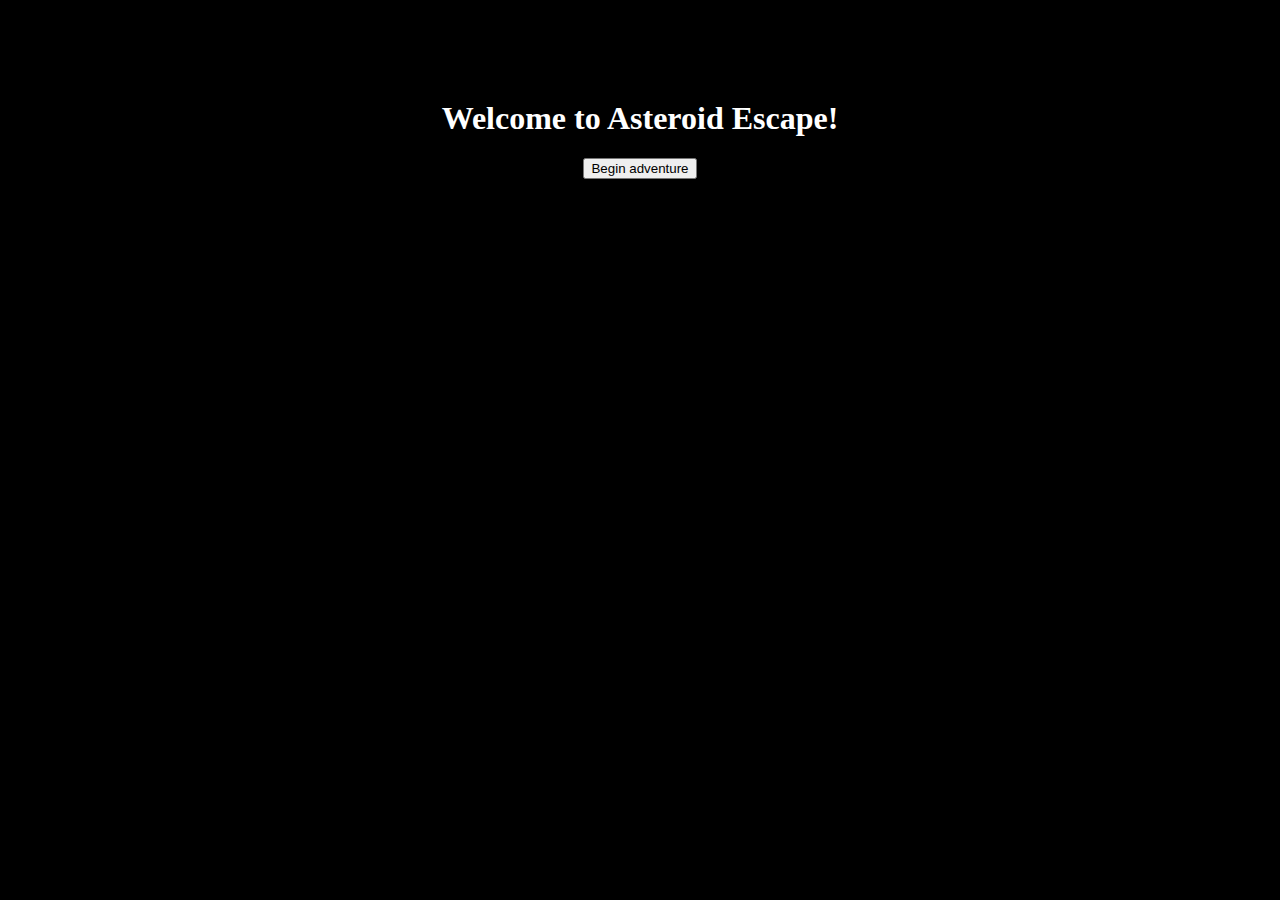
<file: Choose_your_Own_Adventure/index.html>
<!doctype html>
<html>
    <title>Choose Your Own Adventure</title>
    <header>
        <center>
            <h1 class="title">Welcome to Asteroid Escape!</h1>
        </center>
    </header>
    <body>
        <center>
            <a href="./adventure.html">
                <button>Begin adventure</button>
              </a>
        </center>
        <link rel="stylesheet" href="./style.css">
    </body>
</html>
</file>
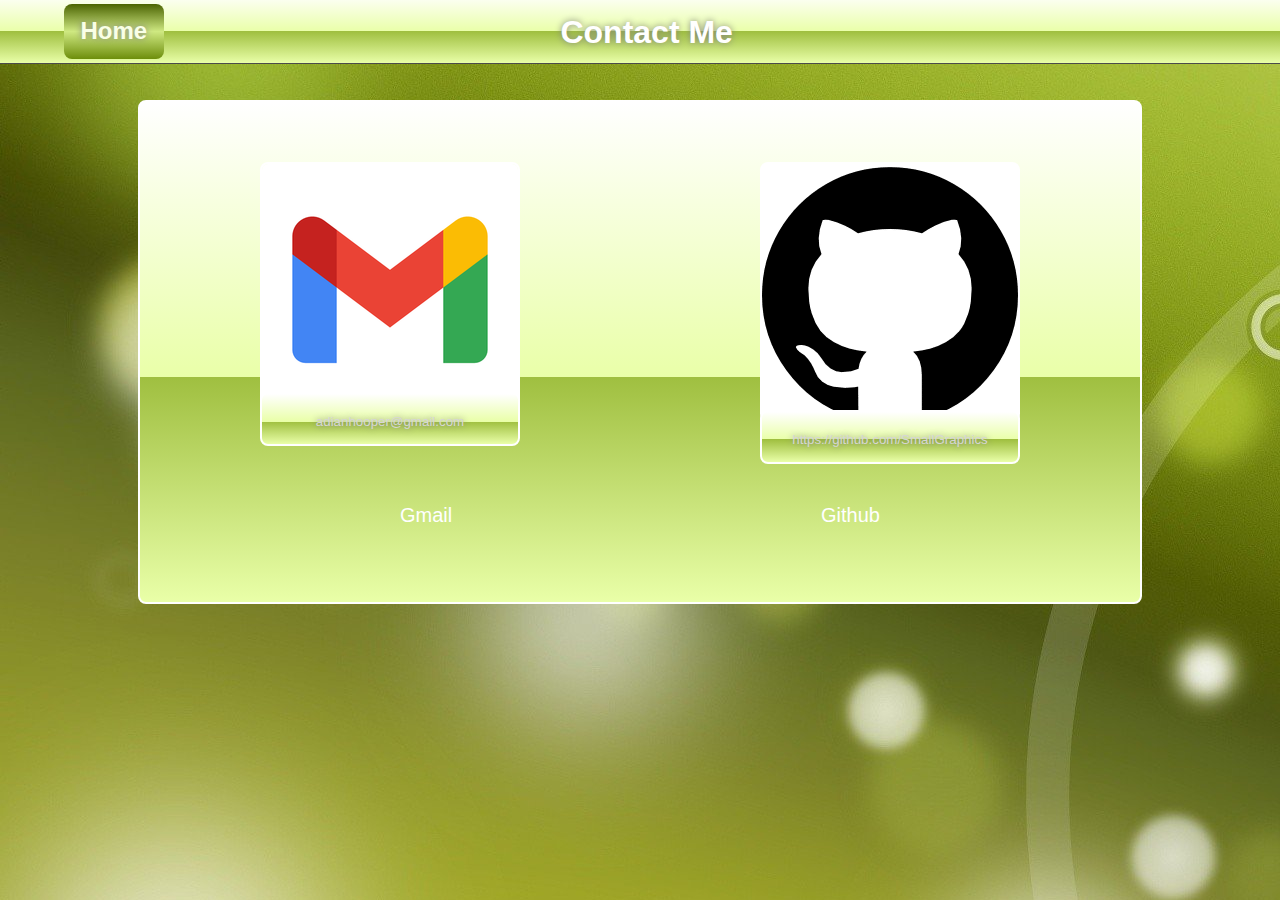
<file: contactMe.html>
<!DOCTYPE html>
<html>
    <title>Contact Adian Hooper</title>
    <header>
        <link rel="stylesheet" href="./contactMe.css">
        <script defer src="./contactMe.js"></script>
        <a href="./index.html"><button class="home">Home</button></a>
        <center><h1 class="title">Contact Me</h1></center>
    </header>
    <body>
        <center><div class="box">
            <img id="Gmail" alt="Gmail" src="./images/gmail.png">
            <img id="Github" alt="Github" src="./images/Github.webp">
            <button onclick="clipboard()"id="GmailText">adianhooper@gmail.com</button>
            <a target="_blank" href="https://github.com/SmallGraphics"><button id="GithubText">https://github.com/SmallGraphics</button></a>
            <p id="gmailLabel">Gmail</p>
            <p id="githubLabel">Github</p>
        </div></center>
    </body>
</html>
</file>
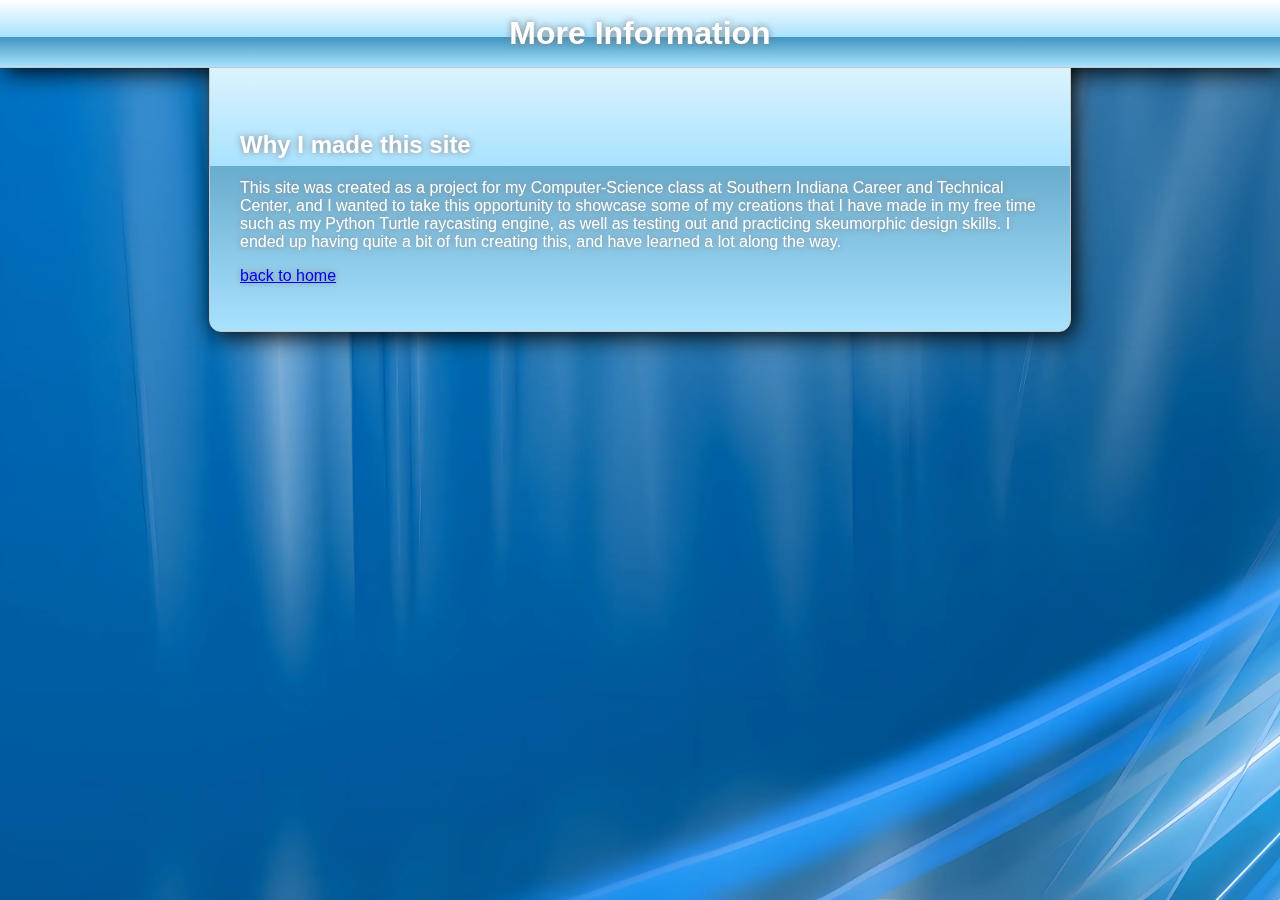
<file: info.html>
<!DOCTYPE html>
<html>
  <head>
    <title>Site Information</title>
    <style>
      body {
        background: url('images/background3.png');
        background-repeat: no-repeat;
        background-color: hsl(200, 20%, 80%);
        background-attachment: fixed;
        background-size: cover;
        margin: 0;
        padding: 0;
        font-family: sans-serif;
        filter: drop-shadow(4px 4px 12px #000000);
      }

      header {
        font-family: sans-serif;
        background-image: linear-gradient(white, hsl(200, 100%, 83%) 55%, hsl(200, 50%, 50%) 0%, hsl(200, 100%, 83%));
        text-shadow: 0px 0px 7px rgb(128, 128, 128);
        width: 100%;
        padding: 15px 0;
        color: white;
        border-bottom: 1px solid rgb(200, 200, 200);
        position: fixed;
        top: 0;
        left: 0;
        z-index: 5;
        text-align: center;
      }

      .mainBox {
        background-image: linear-gradient(white, hsl(200, 100%, 83%) 50%, hsl(200, 50%, 61%) 0%, hsl(200, 100%, 83%));
        border: 1px solid rgb(200, 200, 200);
        color: white;
        text-shadow: 0px 0px 7px rgb(128, 128, 128);
        margin: 0px auto;
        width: 80%;
        max-width: 800px;
        padding: 30px;
        border-radius: 12px;
      }

      h1 {
        margin: 0;
      }
      h2 {
        margin-top: 100px;
      }
    </style>
  </head>
  <body>
    <header>
      <h1>More Information</h1>
    </header>

    <div class="mainBox">
      <h2>Why I made this site</h2>
      <p>
      This site was created as a project for my Computer-Science class at Southern Indiana Career and Technical Center, and I wanted to take this opportunity to showcase some of my creations that I have made in my free time such as my Python Turtle raycasting engine, as well as testing out and practicing skeumorphic design skills. I ended up having quite a bit of fun creating this, and have learned a lot along the way.
      </p>
      <a href=".\index.html"><p>back to home</p></a>
    </div>
  </body>
</html>
</file>
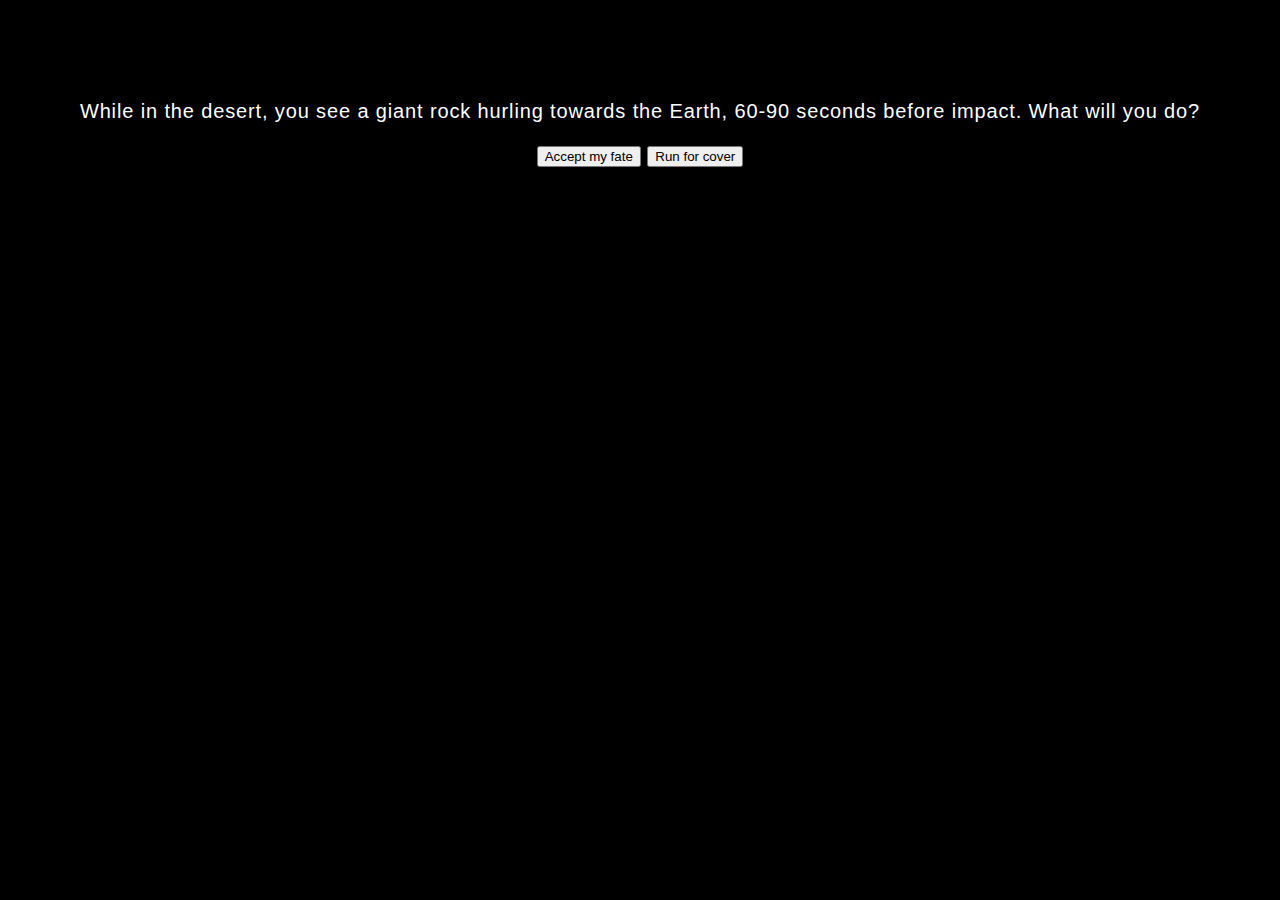
<file: Choose_your_Own_Adventure/adventure.html>
<!DOCTYPE html>
<html>
<head>
    <link rel="stylesheet" href="./adventure.css">
</head>
<body>
    <center>
    <div>
        <div class="a">
            <p class="aa">While in the desert, you see a giant rock hurling towards the Earth, 60-90 seconds before impact. What will you do?</p>
            <button class="a1">Accept my fate</button>
            <button class="a2">Run for cover</button>
        </div>
        <div class="b">
            <p class="ba">You wait, sitting in silence. Soon your life flashes before your eyes, as you peacefully accept the end of your time on Earth.</p>
            <p class="b1"><br>YOU DIED</p>
            <a class="b2" href="./adventure.html"><button>Restart</button></a>
        </div>
        <div class="c">
            <p class="ca">After running for around 30 seconds, all you find is a narrow cave, which seems to run very deep. Will you go in?</p>
            <button class="c1">Yes</button>
            <button class="c2">No</button>
        </div>
        <div class="d">
            <p class="da">As you approach the gaping hole, you briefly see the ground fade to dark, and then light again, as if an eclipse just happened.<br><br>
                Could the asteroid have blocked view of the sun?</p>
            <button class="d1">Run down faster</button>
            <button class="d2">Stay cautious</button>
        </div>
        <div class="e">
            <p class="ea">After running for awhile more, you trip and fall on a strange metal object stuck in the ground.<br><br>
                after brushing it off, it appears to be a trapdoor of sorts. It probably won't open.</p>
            <button class="e1">Find another option</button>
            <button class="e2">Try opening it anyways</button>
        </div>
        <div class="f">
            <p class="fa">After you run and run, you realize that time is ticking, and there may be no options left.<br><br>
                You sit down, exhausted, moments later to be vaporized.</p>
            <p class="f1"><br>YOU DIED</p>
            <a class="f2" href="./adventure.html"><button>Restart</button></a>
        </div>
        <div class="g">
            <p class="ga">While you run into the pitch black unknown, tripping and falling, you see a lit torch on the wall.<br><br>
                After grabbing it, you see a split in the cave, 2 tunnels, as you get closer, you hear human-like voices from the left,<br><br>
                but nothing from the right. Your only option is to go deeper, so which tunnel will you take?</p>
            <button class="g1">Take the left one</button>
            <button class="g2">Take the right one</button>
        </div>
        <div class="h">
            <p class="ha">After traversing down the left tunnel, listening to the human-like chatter, you see a funky door.<br><br>
                Upon opening it, time seems to slow down, and a gruff knome-like creature grabs you by your knees and drags you to an electric chair of sorts.<br><br>
                "We are the spriggs," the rest of them in the room say. He sits you in the electric chair.<br><br>
                "We demand 1 ApeCoin if you wanna leave. Pay up or die a worse death."</p>
            <button class="h1">Pay 1 Apecoin</button>
            <button class="h2">"nah"</button>
        </div>
        <div class="i">
            <p class="ia">You hear the rumbling of the asteroid as it gets closer and closer.<br><br>
            You consequentially decide to hurry up and run, but it is far too late.</p>
            <p class="i1"><br>YOU DIED</p>
            <a class="i2" href="./adventure.html"><button>Restart</button></a>
        </div>
        <div class="j">
            <p class="ja">As you attempt to open the trapdoor with all your might, it won't budge.<br><br>
                There's only around 50 seconds until impact, but miraculously, on your second try,<br><br>
                you manage to open the trapdoor. All you see is a ladder that leads to seamingly nowhere.</p>
            <button class="j1">Continue</button>
        </div>
        <div class="k">
            <p class="ka">After climbing to the bottom of the ladder, you find yourself in a bunker.<br><br>
                Near the left wall, you see a pile of general purpose bombs.<br><br>
                You also see an open vent on the right wall, around the same size as the diameter of the bombs.<br><br>
                As your only option is to go deeper, you must think quick.</p>
            <button class="k1">Climb down the vent</button>
            <button class="k2">Slide in a bomb</button>
        </div>
        <div class="l">
            <p class="la">After climbing down the vent, you see a bunch of knome-like creatures through a barred exit.<br><br>
                After you tap on the vent to get their attention, they, without hesitation, open the vent and execute you<br><br>
                with the most barbaric of weapons.</p>
            <p class="l1"><br>YOU DIED</p>
            <a class="l2" href="./adventure.html"><button>Restart</button></a>
        </div>
        <div class="m">
            <p class="ma">You decide to slide a bomb down the vent, where it perfectly fits. As it crashes against the sides during its fall,<br><br>
                you briefly hear high-pitched muffled screaming, just before a loud bang. There are around 25 seconds until the meteor's impact.</p>
            <button class="m1">Climb down the vent</button>
            <button class="m2">Stay in the bunker's safety</button>
        </div>
        <div class="n">
            <p class="la">After climbing down the vent, you end up on the other end of a vent cover. After pushing it open, time seems to slow down,<br><br>
                and you see what seems to be the charred remainings of a weird knome-like civilization. On the ground in front of you,<br><br>
                there is a strange glowing orb. You reach out to grab it, but when you touch it, you are suddenly blown back on the floor,<br><br>
                and time seems to speed back up to normal. You soon find out that this magically disintegrated the meteor, with seconds to spare.<br><br>
                Could the knomes have planned this all along?</p>
            <p class="l1"><br>YOU SURVIVED</p>
            <a class="l2" href="./adventure.html"><button>Restart</button></a>
        </div>
        <div class="o">
            <p class="oa">You decide to play it safe and hide out in the bunker. After waiting for the longest 15 seconds of your life,<br><br>
                you see a bright flash coming from the ladder. As it turns out, a bunker dug 40 feet into the ground cannot survive a direct meteor impact.</p>
            <p class="o1"><br>YOU DIED</p>
            <a class="o2" href="./adventure.html"><button>Restart</button></a>
        </div>
        <div class="p">
            <p class="pa">You decide that life matters more than money, so you pay the spriggs 1 ApeCoin.<br><br>
                As it turns out, 1 ApeCoin is only worth $1.12. They accept your payment and let you out of the chair.<br><br>
                Now how will you escape the grasp of the spriggs?</p>
            <button class="p1">Kill them</button>
            <button class="p2">Run</button>
        </div>
        <div class="q">
            <p class="qa">Like a rebel, you refuse to pay the ApeCoin.<br><br>
                You may have died a painful, electric death, but hey-<br><br>
                at least you didn't die poor!</p>
            <p class="q1"><br>YOU DIED</p>
            <a class="q2" href="./adventure.html"><button>Restart</button></a>
        </div>
        <div class="r">
            <p class="ra">The knome creatures may be small, but you fail to realize that them outnumbering you is the most crutial factor of this fight.<br><br>
                You take a kick and knock one to the ground, moments later for you to be speared to death by at least 10 others.</p>
            <p class="r1"><br>YOU DIED</p>
            <a class="r2" href="./adventure.html"><button>Restart</button></a>
        </div>
        <div class="s">
            <p class="sa">After running and running into the dark, you suddenly find yourself in a very long death fall.<br><br>
                Miraculously, you barely survive, thanks to a cave-dweller breaking your fall.<br><br>
                You look at the damage inflicted upon him.. He's 100% dead.<br><br>
                Because of this deep, deep fall, you've gotten yourself so deep underground that the meteor's destruction<br<br>
                cannot reach you. You may have survived, but all alone.</p>
            <p class="s1"><br>YOU SURVIVED - ALONE...</p>
            <a class="s2" href="./adventure.html"><button>Restart</button></a>
        </div>
    </div>
    </center>
    <script defer src="./script.js"></script>
</body>
</html>
</file>
<file: Choose_your_Own_Adventure/style.css>
body {
    background-color: black;
    color: white;
    margin-top: 100px;
}
</file>
<file: contactMe.css>
/* header {
    background-color: rgb(107, 107, 206);
    font-family: sans-serif;
    width: 101.2%;
    margin-top: -110px;
    margin-left: 0px;
    padding-top: 0px;
    padding-bottom: 0px;
    color: white;
    border-width: 2px;
    border-style: solid;
    border-color: white;
    border-bottom-left-radius: 25px;
    z-index: 5;
    position: absolute;
    height: 70px;
} */
header {
    font-family: sans-serif;
    background-image: linear-gradient(white, hsl(75, 100%, 83%)55%, hsl(75, 50%, 50%) 0%, hsl(75, 100%, 83%));
    text-shadow: 0px 0px 7px rgb(128, 128, 128);
    width: 101.2%;
    margin-top: -110px;
    margin-left: -12px;
    padding-top: 0px;
    padding-bottom: 0px;
    color: white;
    border-bottom-width: 1px;
    border-style: solid;
    border-color: rgb(75, 75, 75);
    /* border-bottom-left-radius: 25px; */
    z-index: 5;
    position: fixed;
    height: 70px;
}
body {
    overflow-x: hidden;
    background-color: hsl(240, 50%, 41%);
    background-image: url(images/background2.jpg)
}
/* .home {
    position: absolute;
    left: 5%;
    top: 15%;
    width: 100px;
    height: 55px;
    font-size: 18pt;
    color: white;
    font-weight: bold;
    background-color: rgb(107, 107, 206);
    border-width: 1px;
    border-style: solid;
    border-color: white;
    border-radius: 8px;
} */
.home {
    position: absolute;
    left: 5%;
    top: 15%;
    width: 100px;
    height: 55px;
    font-size: 18pt;
    color: hsl(75, 100%, 95%);
    font-weight: bold;
    background-color: hsl(75, 50%, 61%);
    border-width: 0px;
    border-style: solid;
    border-color: white;
    border-radius: 8px;
    background-image: linear-gradient(hsl(75, 95%, 20%), hsl(75, 70%, 71%), hsl(75, 85%, 30%));
    /* text-shadow: 0px 0px 5px rgba(255, 255, 255,0.5); */
    border-style: hidden;
    text-shadow: 0px 0px 7px rgb(128, 128, 128);
}
.home:hover {
    border-width: 2px;
    background-color: hsl(240, 50%, 71%);
}
.box {
    width: 1000px;
    height: 500px;
    background-color: rgb(107, 107, 206);
    border-width: 2px;
    border-style: solid;
    border-color: white;
    margin-top: 100px;
    border-radius: 8px;
    flex-wrap: wrap;
    background-image: linear-gradient(white, hsl(75, 100%, 83%)55%, hsl(75, 50%, 50%) 0%, hsl(75, 100%, 83%));
}
#GmailText {
    margin-right: 50%;
    margin-top: 0%;
    border-radius: 8px;
    margin-bottom: -100px;
    width: 260px;
    background-color: hsl(240, 50%, 41%);
    height: 32px;
    color: rgb(214, 214, 214);
    border-width: 2px;
    padding-top: 20px;
    padding-bottom: 30px;
    font-family: sans-serif;
    border-color: white;
    border-style: solid;
    background-image: linear-gradient(white, hsl(75, 100%, 83%)55%, hsl(75, 50%, 50%) 0%, hsl(75, 100%, 83%));
    text-shadow: 0px 0px 7px rgb(128, 128, 128);
}
#GmailText:hover {
    margin-right: 50%;
    margin-top: 0%;
    border-radius: 8px;
    border-radius: 8px;
    width: 260px;
    background-color: hsl(240, 50%, 71%);
    height: 32px;
    color: rgb(214, 214, 214);
    border-width: 3px;
    padding-top: 20px;
    padding-bottom: 30px;
    font-family: sans-serif;
    border-color: white;
    border-style: solid;
}
#Gmail {
    margin-right: 50%;
    margin-top: 6%;
    margin-bottom: -120px;
    width: 256px;
    height: 256px;
    border-radius: 8px;
    border-width: 2px;
    border-color: white;
    border-style: solid;
    margin-bottom: -51.6px;
}
#Github {
    right: 291px;
    margin-left: 50%;
    margin-top: -50%;
    width: 256px;
    height: 256px;
    border-radius: 8px;
    border-width: 2px;
    border-color: white;
    border-style: solid;
    background-color: white;
    margin-bottom: -34px;
}
#GithubText {
    margin-left: 50%;
    bottom: 1200px;
    border-radius: 8px;
    width: 260px;
    margin-top: -50%;
    background-color: hsl(240, 50%, 41%);
    height: 32px;
    color: rgb(214, 214, 214);
    border-width: 2px;
    padding-top: 20px;
    padding-bottom: 30px;
    font-family: sans-serif;
    border-color: white;
    border-style: solid;
    background-image: linear-gradient(white, hsl(75, 100%, 83%)55%, hsl(75, 50%, 50%) 0%, hsl(75, 100%, 83%));
    text-shadow: 0px 0px 7px rgb(128, 128, 128);
}
#GithubText:hover {
    right: 21.4%;
    margin-left: 50%;
    margin-top: -50%;
    border-radius: 8px;
    width: 260px;
    background-color: hsl(240, 50%, 71%);
    height: 32px;
    color: rgb(214, 214, 214);
    border-width: 3px;
    padding-top: 20px;
    padding-bottom: 30px;
    font-family: sans-serif;
    border-color: white;
    border-style: solid;
}
#gmailLabel {
    position: absolute;
    left: 400px;
    color: white;
    font-family: sans-serif;
    margin-top: 40px;
    font-size: 15pt;
}
#githubLabel {
    position: absolute;
    right: 400px;
    color: white;
    font-family: sans-serif;
    margin-top: 40px;
    font-size: 15pt;
}
</file>
<file: Choose_your_Own_Adventure/adventure.css>
body {
    background-color: black;
    color: white;
    font-family: Impact, Haettenschweiler, 'Arial Narrow Bold', sans-serif;
    letter-spacing: 0.65pt;
    font-size: 15pt;
    margin-top: 100px;
}
.a {
    display: inline;
}
.b {
    display: none;
}
.c {
    display: none;
}
.d {
    display: none;
}
.e {
    display: none;
}
.f {
    display: none;
}
.g {
    display: none;
}
.h {
    display: none;
}
.i {
    display: none;
}
.j {
    display: none;
}
.k {
    display: none;
}
.l {
    display: none;
}
.m {
    display: none;
}
.n {
    display: none;
}
.o {
    display: none;
}
.p {
    display: none;
}
.q {
    display: none;
}
.r {
    display: none;
}
.s {
    display: none;
}
</file>
